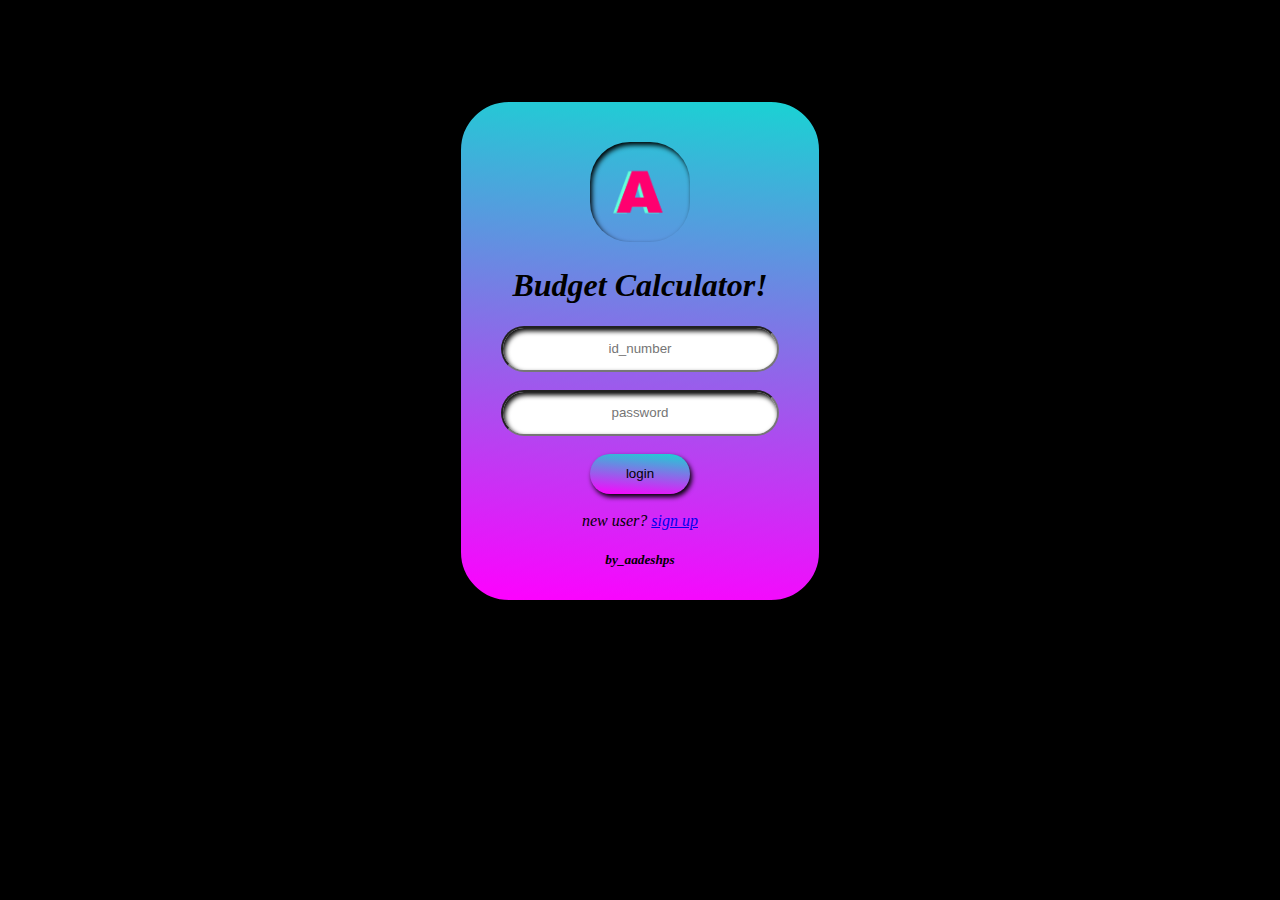
<file: login1.html>
<!DOCTYPE html>
<html lang="en">
<head>
    <meta charset="UTF-8">
    <meta http-equiv="X-UA-Compatible" content="IE=edge">
    <meta name="viewport" content="width=device-width, initial-scale=1.0">
    <title>Login</title>
    <style>
        body{
            margin-top: 100px;
            font-style: italic;
            background-color: black;
            
            background-image: url(https://th.bing.com/th/id/OIP.ybjrO7l9RsQJ4HfpQbrH9wHaEK?pid=ImgDet&rs=1);
          backdrop-filter: blur(90%);
            
        }
        .bo{
            border: 2px solid black;
            
            width: fit-content;
            padding-left: 40px;
            padding-right: 40px;
            padding-top: 40px;
            padding-bottom: 10px;
            box-shadow: 2px 3px 5px rgb(0, 0, 0);
          background-image: linear-gradient(185deg,rgb(25, 211, 211) ,rgb(255, 0, 255));
            border-radius: 50px;
        }
        .btn{
width: 100px;
height: 40px;
border-radius: 20px;
 box-shadow:  2px 3px 5px black;
border: none;
background-image: linear-gradient(185deg,rgb(25, 211, 211) ,rgb(255, 0, 255));

        }
        img{
            border-radius: 40px;
            border: none;
            box-shadow: inset 2px 3px 5px black;
        }
        .bo1{
            height: 40px;
            width: 270px;
            box-shadow: inset 2px 3px 5px black;
            border-radius: 80px;
           
            
        }
        input{
            text-align: center;
        }
        @media (max-width:380px){
            .bo{
                width: 230px;

            }
            #acc{
                position: relative;
                left: -20px;
            }
            #pswd{
                position: relative;
                left: -20px;
                
            
            }
            body{
                margin: 40px;
            }
       
            @media (max-width:360px){
.bo{
    position: relative;
    left: -15px;
}
            }
            
            @media (max-width:370px){
.bo{
    position: relative;
    left: -10px;
}
            }
            @media (max-width:375px){
.bo{
    position: relative;
    left: -15px;
}
            }
            
        
        }
    </style>
</head>

<body>
    <center>
    <div class="bo">
        <img src="./Picsart_23-03-17_20-27-19-883.png" alt="" width="100px">
<h1> Budget Calculator!</h1>
<input type="text" class="bo1" placeholder="id_number" id="acc"><br><br>
<input type="password" class="bo1"placeholder="password" id="pswd"><br><br>
<button class="btn" onclick="login()"> login </button> <br><br>
<span> new user?</span><span> <a href="./login2.html">sign up</a></span>
<h5>by_aadeshps</h5>
</center>
<script src="./script.js"></script>
    </div>
</body>
</html>
</file>
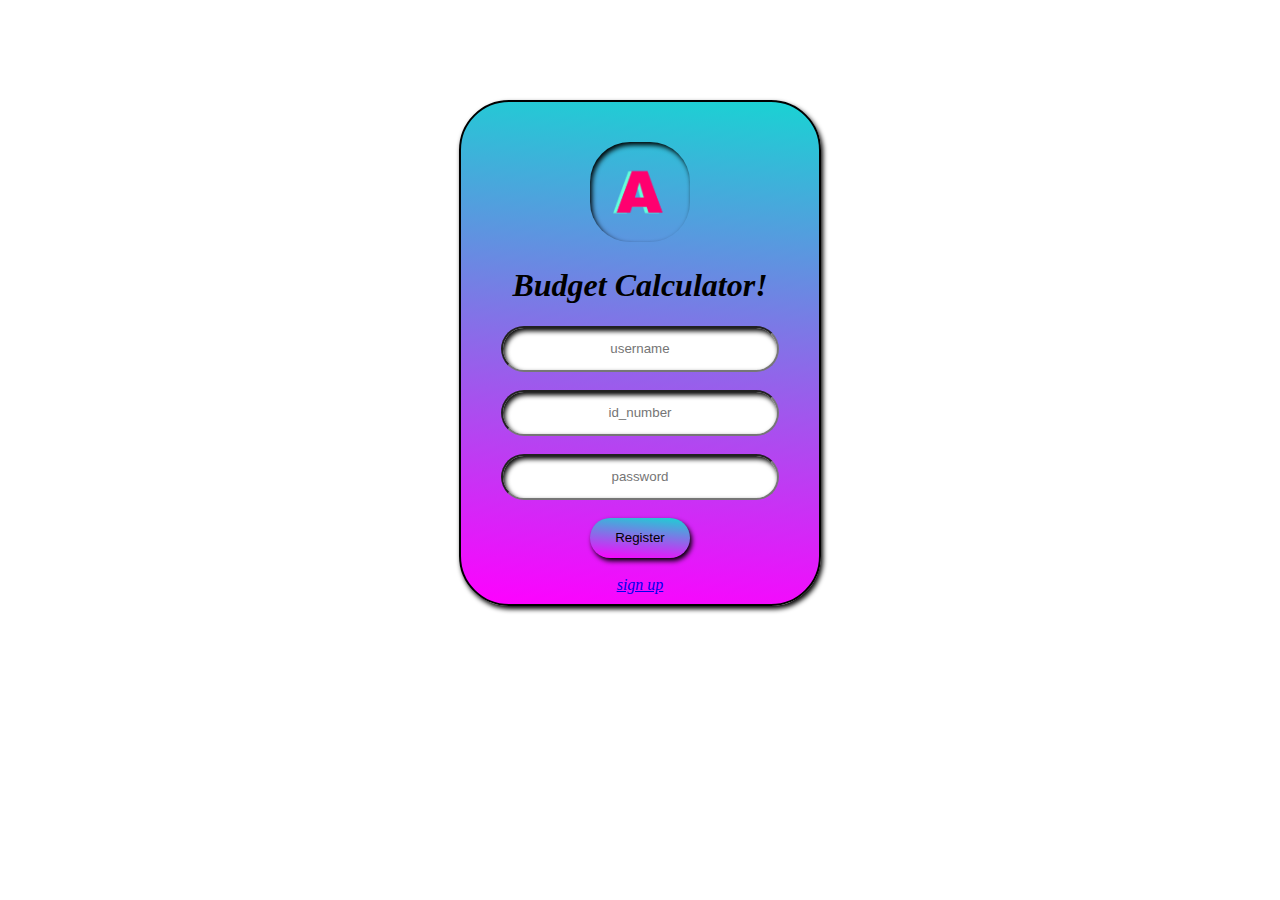
<file: login2.html>
<!DOCTYPE html>
<html lang="en">
<head>
    <meta charset="UTF-8">
    <meta http-equiv="X-UA-Compatible" content="IE=edge">
    <meta name="viewport" content="width=device-width, initial-scale=1.0">
    <title>register</title>
    <style>
          body{
            margin-top: 100px;
            font-style: italic;
    background-image: url(https://th.bing.com/th/id/OIP.ybjrO7l9RsQJ4HfpQbrH9wHaEK?pid=ImgDet&rs=1);
          backdrop-filter: blur(90%);
        }
        input{
            text-align: center;
        }
        .bo{
            border: 2px solid black;
            
            width: fit-content;
            padding-left: 40px;
            padding-right: 40px;
            padding-top: 40px;
            padding-bottom: 10px;
            box-shadow: 2px 3px 5px black;
          background-image: linear-gradient(185deg,rgb(25, 211, 211) ,rgb(255, 0, 255));
            border-radius: 50px;
        }
        .btn{
width: 100px;
height: 40px;
border-radius: 20px;
box-shadow: 2px 3px 5px black;
border: none;
background-image: linear-gradient(185deg,rgb(25, 211, 211) ,rgb(255, 0, 255));
cursor: pointer;
        }
        img{
            border-radius: 40px;
            border: none;
            box-shadow: inset 2px 3px 5px black;
        }
        .bo1{
            height: 40px;
            width: 270px;
            box-shadow: inset 2px 3px 5px black;
            border-radius: 80px;
            
        }
        @media (max-width:380px){
            .bo{
                width: 230px;
            }
            #acno{
                position: relative;
                left: -20px;
            }
            #pass{
                position: relative;
                left: -20px;
            
            }
            #username{
                position: relative;
                left: -20px;
            }
            body{
                margin: 40px;
            }
            @media (max-width:360px){
.bo{
    position: relative;
    left: -15px;
}
            }
            
            @media (max-width:370px){
.bo{
    position: relative;
    left: -10px;
}
            }
            @media (max-width:375px){
.bo{
    position: relative;
    left: -15px;
}
            }
            
        }
            
        
    </style>
</head>

<body>
    <center>
    <div class="bo">
        <img src="./Picsart_23-03-17_20-27-19-883.png" alt="" width="100px">
<h1>Budget Calculator!</h1>
<input type="text" class="bo1" placeholder="username" id="username"><br><br>
<input type="text" class="bo1" placeholder="id_number" id="acno"><br><br>
<input type="password" class="bo1"placeholder="password" id="pass"><br><br>
<button class="btn" onclick="register()">Register</button><br><br>
<a href="./login1.html" style="margin-top: 10px;">sign up</a>
</center>
<script src="./script.js"></script>
    </div>
</body>
</html>
</file>
